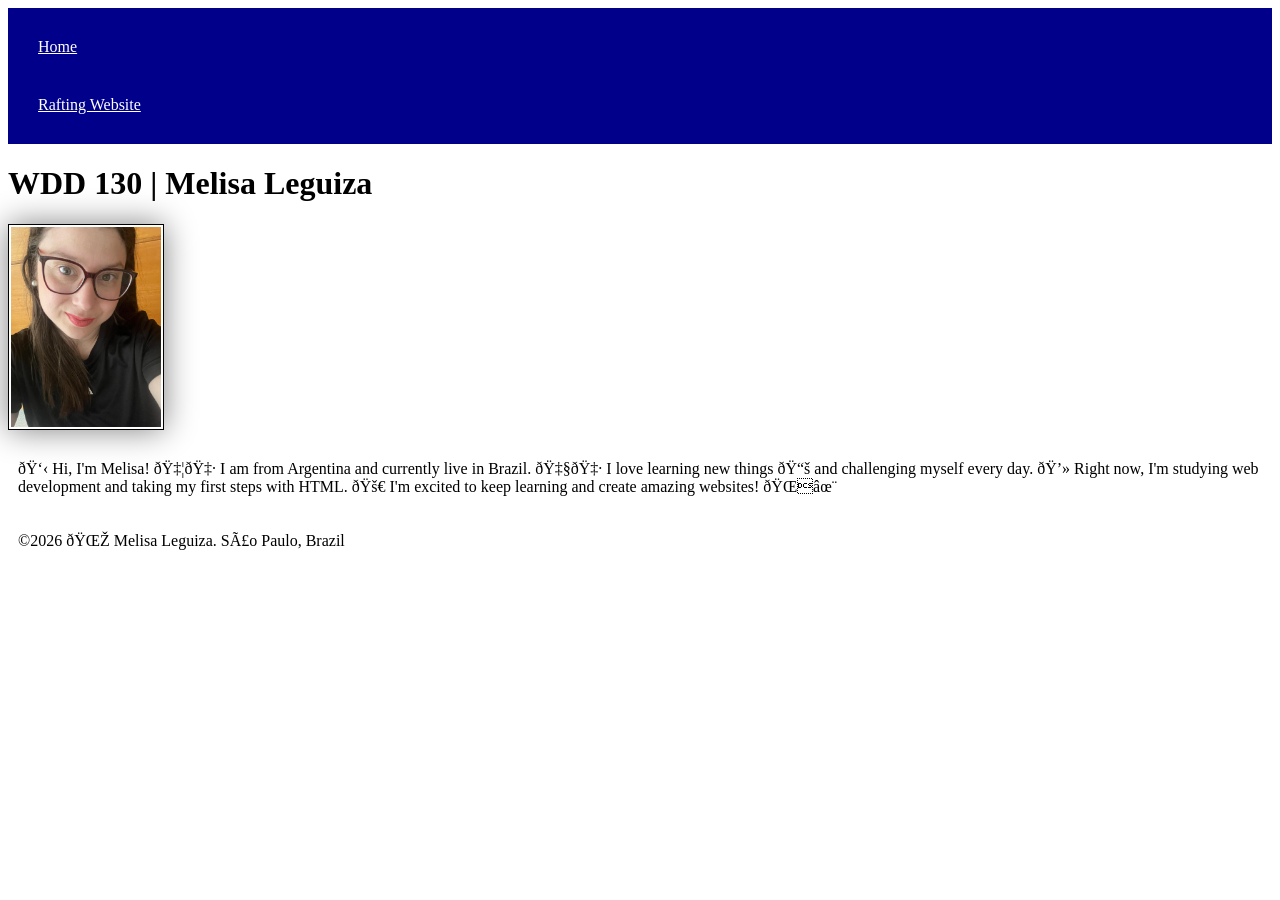
<file: index.html>
<!DOCTYPE html>
<html lang="en">


<head>
    <link rel="stylesheet" href="styles/styles.css" <meta charset="UTF-8">
    <meta name="viewport" content="width=device-width, initial-scale=1.0">
    <title>Melisa Leguiza | WDD 130</title>


</head>

<body>
    <header>
        <nav>
            <a href="#">Home</a>
            <a href="wwr/">Rafting Website</a>
        </nav>
    </header>
    <main>
        <h1> WDD 130 | Melisa Leguiza</h1>
        <img src="images/profile.jpeg" alt="a girl with glasses" width="200">
        <p>👋 Hi, I'm Melisa! 🇦🇷 I am from Argentina and currently live in Brazil. 🇧🇷
            I love learning new things 📚 and challenging myself every day.
            💻 Right now, I'm studying web development and taking my
            first steps with HTML.
            🚀 I'm excited to keep learning and create amazing websites! 🌐✨
        </p>


    </main>
    <footer>
        <p>&copy;2026 🌎 Melisa Leguiza. São Paulo, Brazil</p>
    </footer>
</body>

</html>
</file>
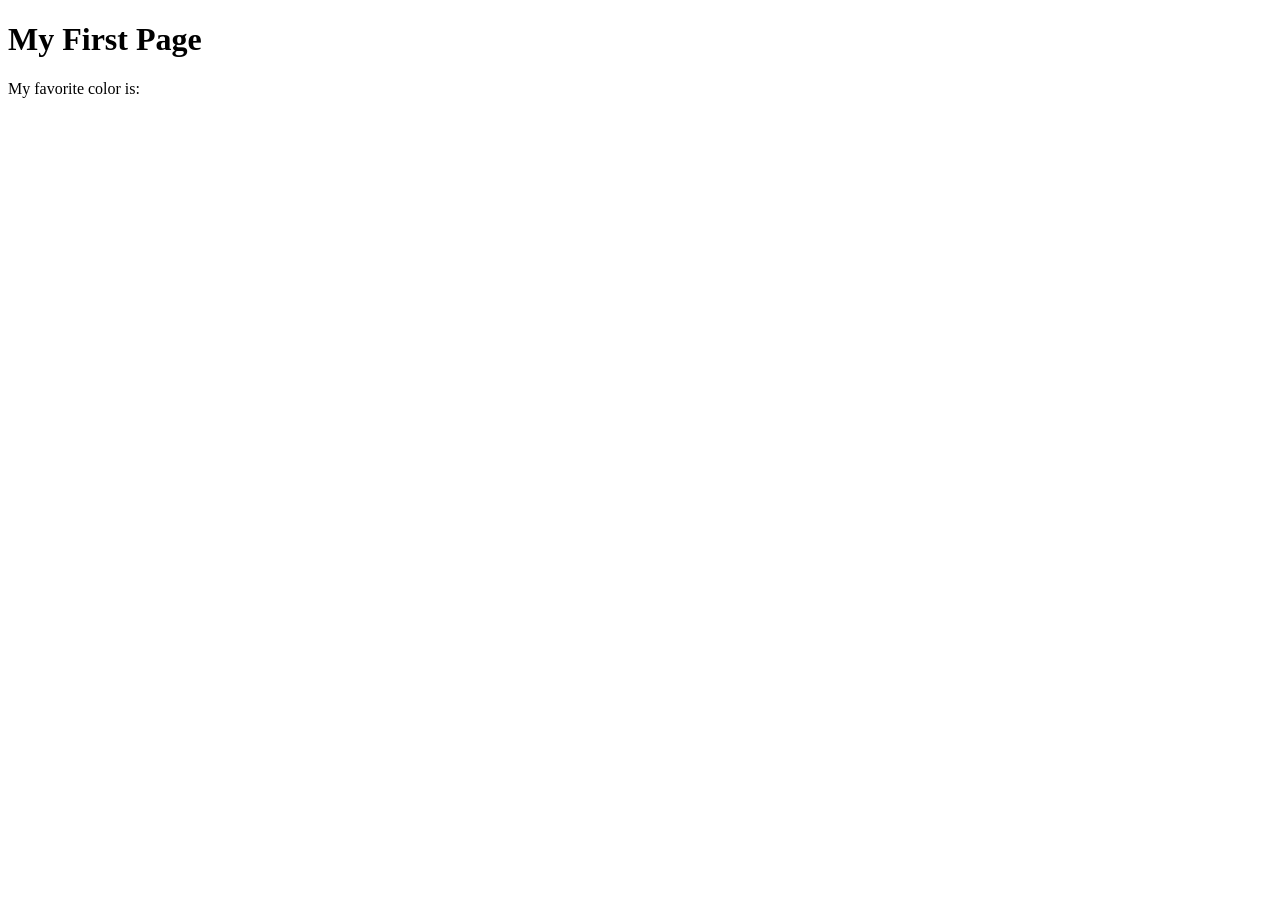
<file: week01/first-page.html>
<!DOCTYPE html>
<html lang="en">
<head>
    <meta charset="UTF-8">
    <meta name="viewport" content="width=device-width, initial-scale=1.0">
    <title>My First Page</title>
</head>
<body>
    <h1>My First Page</h1>
    <p>My favorite color is: </p>
</body>
</html>
</file>
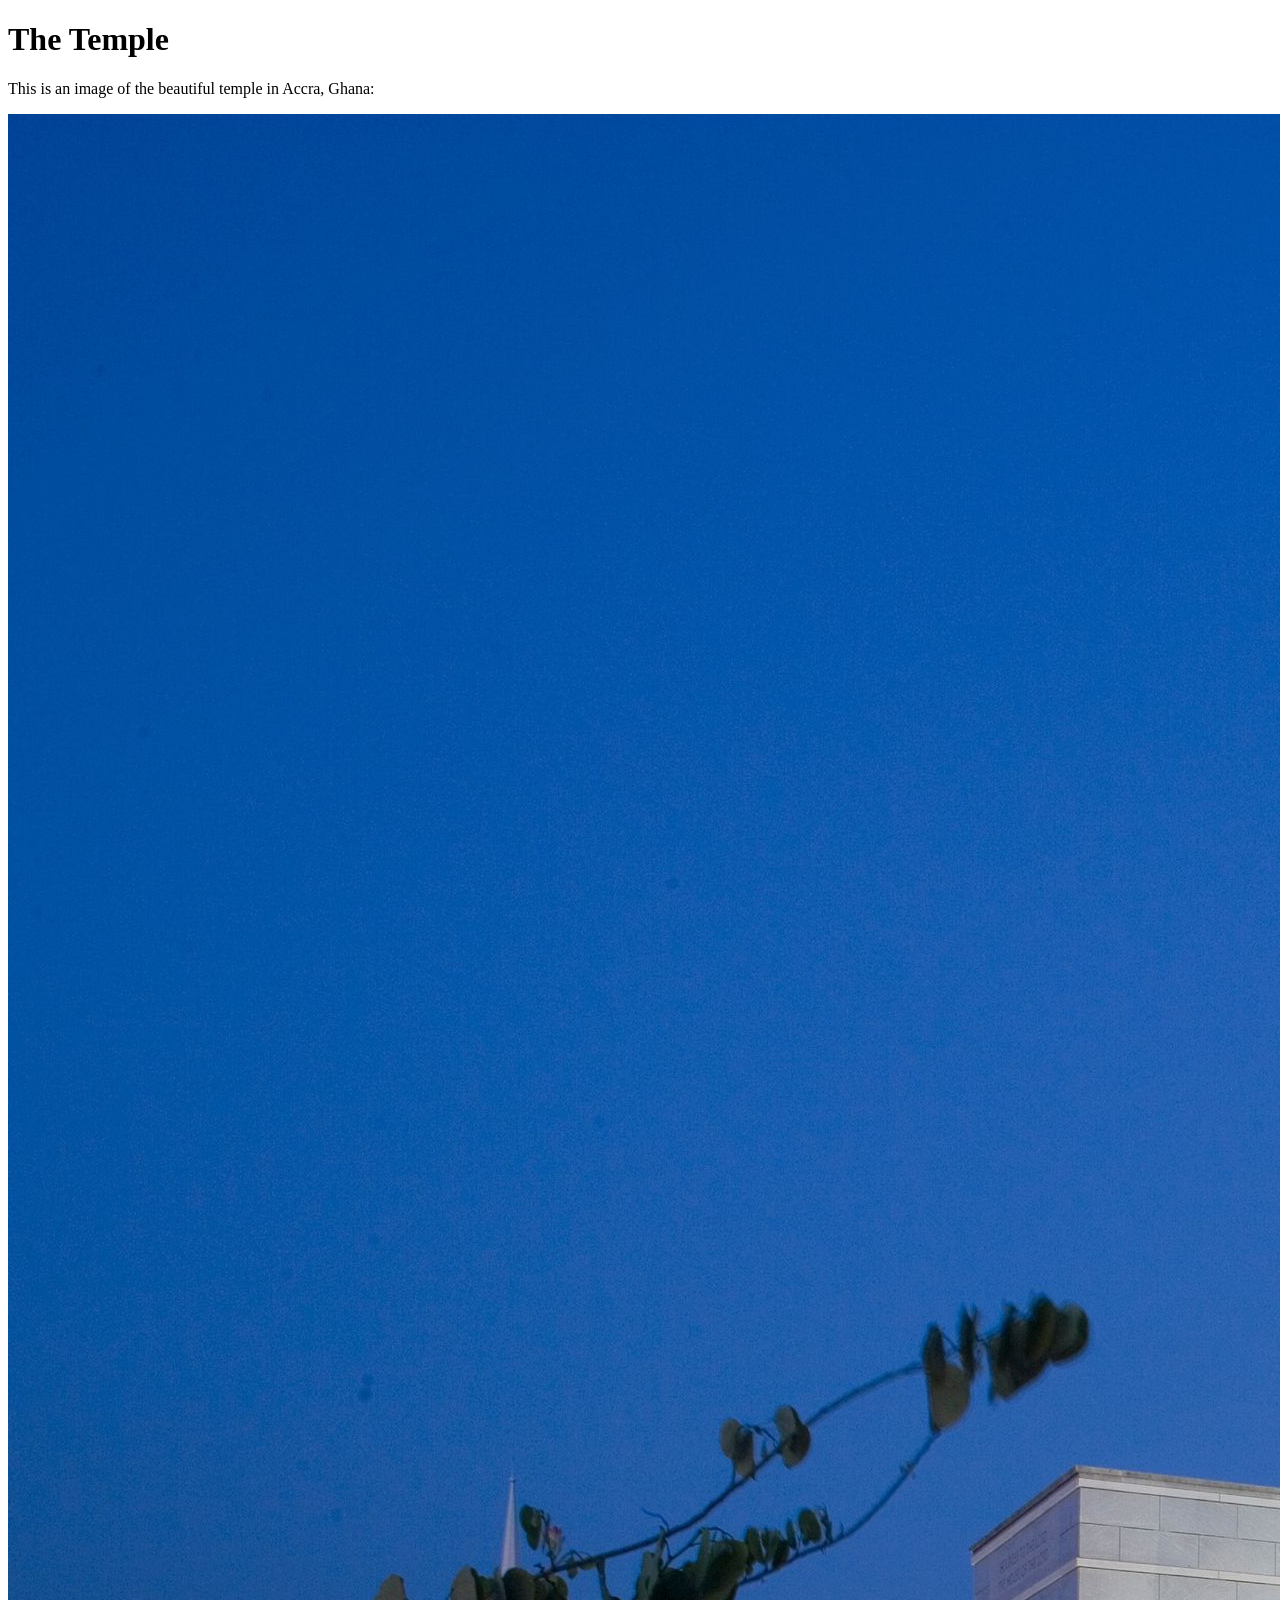
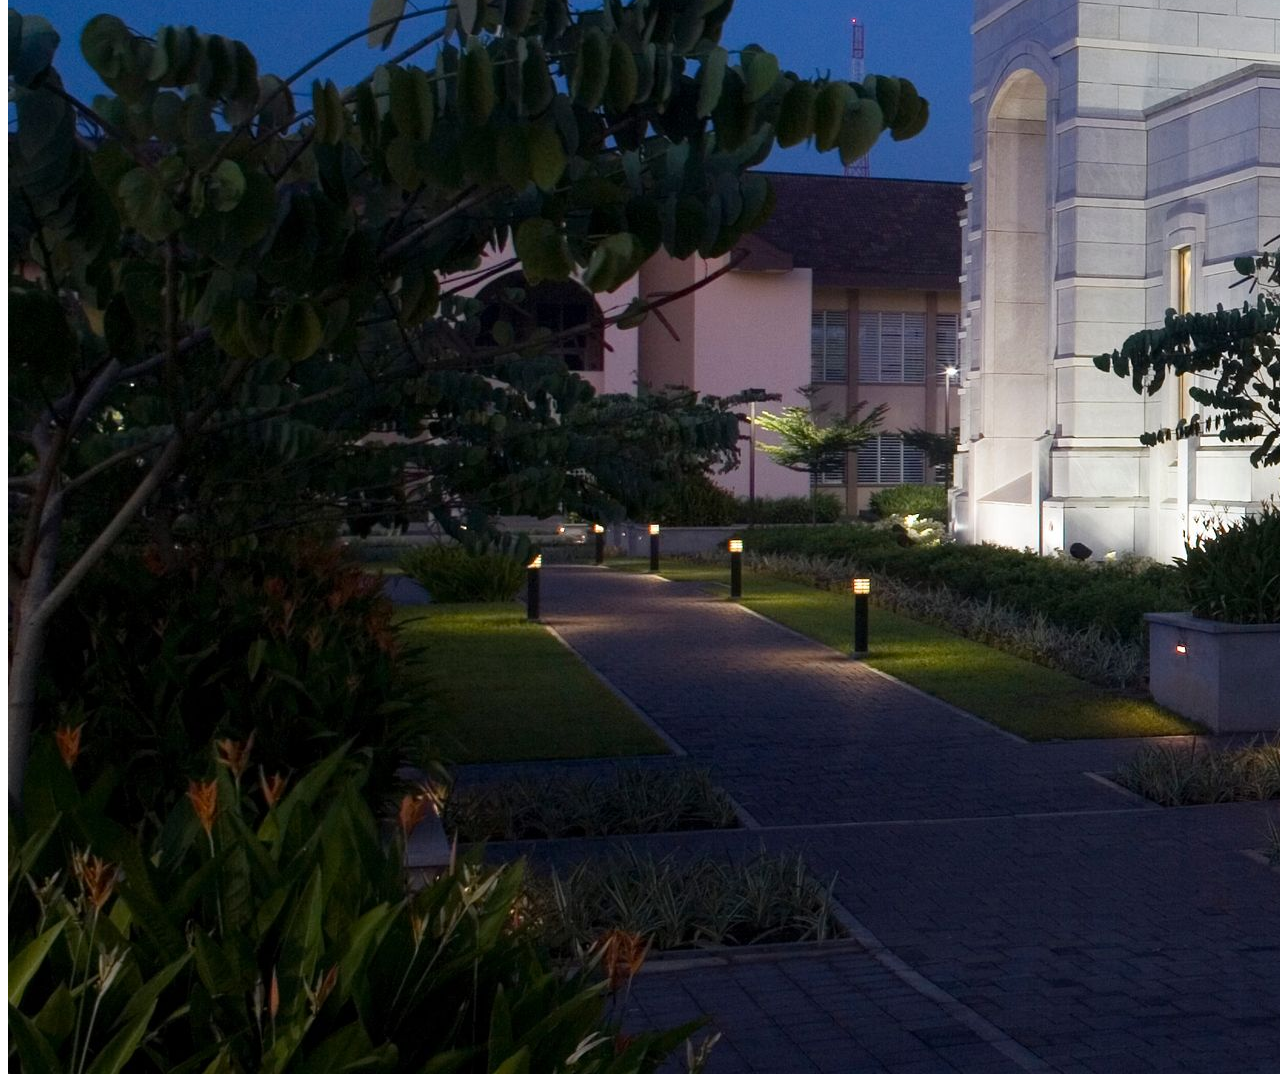
<file: week01/images.html>
<!DOCTYPE html>
<html lang="en">
<head>
    <meta charset="UTF-8">
    <meta name="viewport" content="width=device-width, initial-scale=1.0">
    <title>Temple Image</title>
</head>
<body>
    <h1>The Temple</h1>
    <p>This is an image of the beautiful temple in Accra, Ghana:</p>
    <img src="images/temple-large.jpeg" alt="The Accra Ghana Temple">
    
</body>
</html>
</file>
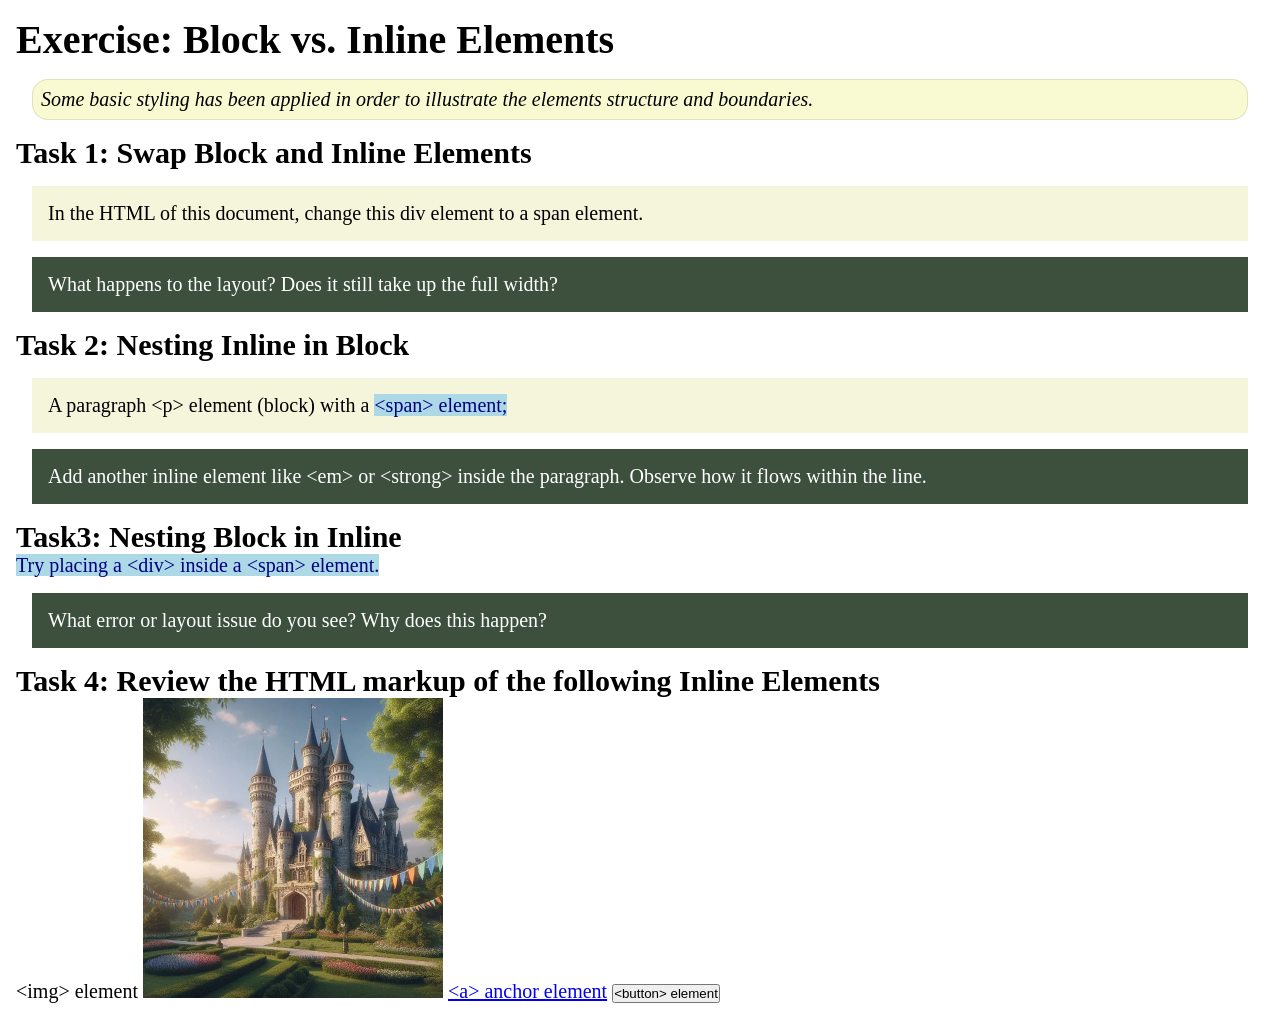
<file: week02/block-vs-inline.html>
<!DOCTYPE html>
<html lang="en">

<head>
    <meta charset="UTF-8">
    <meta name="viewport" content="width=device-width, initial-scale=1.0">
    <title>Exercise: Block vs. Inline Elements</title>
    <link rel="stylesheet" href="styles/block-vs-inline.css">
</head>

<body>
    <main>
        <h1>Exercise: Block vs. Inline Elements</h1>
        <p class="note">Some basic styling has been applied in order to illustrate the elements structure and
            boundaries.</p>

        <h2>Task 1: Swap Block and Inline Elements</h2>
        <div>In the HTML of this document, change this div element to a span element.</div>

        <p class="question">What happens to the layout? Does it still take up the full width?</p>

        <h2>Task 2: Nesting Inline in Block</h2>
        <p>A paragraph &lt;p&gt; element (block) with a <span>&lt;span&gt; element;</span></p>
        <p class="question">Add another inline element like &lt;em&gt; or &lt;strong&gt; inside the paragraph. Observe
            how it flows within the line.</p>

        <h2>Task3: Nesting Block in Inline</h2>
        <span>Try placing a &lt;div&gt; inside a &lt;span&gt; element.</span>
            <p class="question">What error or layout issue do you see? Why does this happen?</p>


            <h2>Task 4: Review the HTML markup of the following Inline Elements</h2>
        &lt;img&gt; element
        <img src="images/castle.webp" alt="placeholder image (images are inline)" width="300" height="300">
        <a href="https://churchofjesuschrist.org">&lt;a&gt; anchor element</a>
        <button type="button">&lt;button&gt; element</button>
    </main>
</body>

</html>
</file>
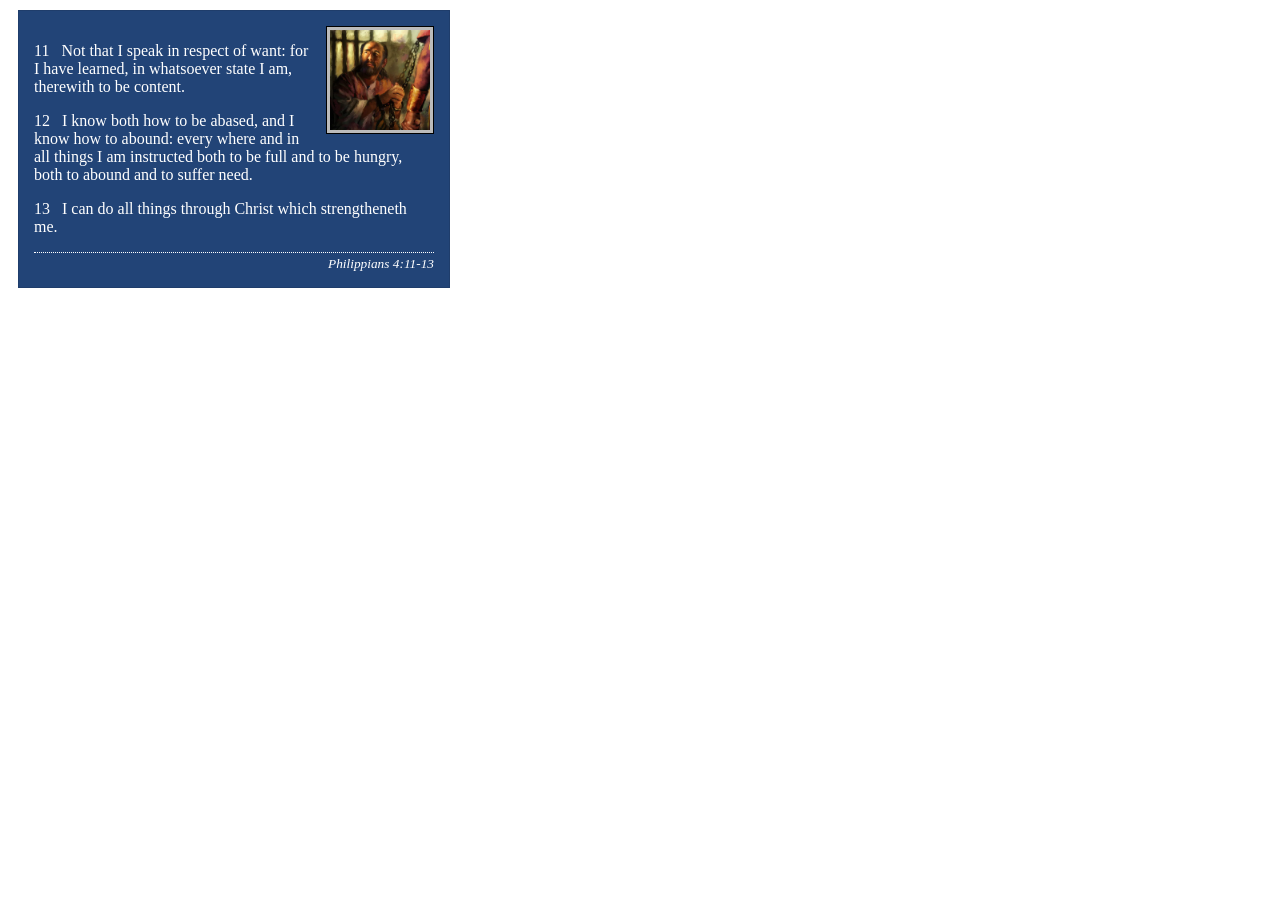
<file: week02/box-model-solution.html>
<!DOCTYPE html>
<html lang="en">

<head>
    <link rel="stylesheet" href="">
    <meta charset="UTF-8">
    <meta name="viewport" content="width=device-width, initial-scale=1.0">
    <title>Box Model Activity</title>
    <link rel="stylesheet" href="styles/box-model-solution.css">
</head>

<body>
    <main>
        <div class="callout">
            <img src="images/apostle-paul-imprisoned.webp"
              alt="Paul the Apostle - Imprisoned in Rome" width="200" height="200">
            <blockquote>
                <p>11 &nbsp; Not that I speak in respect of want: for I have learned, in whatsoever
                    state I am, therewith to be content.</p>
                <p>12 &nbsp; I know both how to be abased, and I know how to abound: every where and
                    in all things I am instructed both to be full and to be hungry, both to abound
                    and to suffer need.</p>
                <p>13 &nbsp; I can do all things through Christ which strengtheneth me.</p>
            </blockquote>
            <cite>Philippians 4:11-13</cite>
        </div>
    </main>
</body>

</html>
</file>
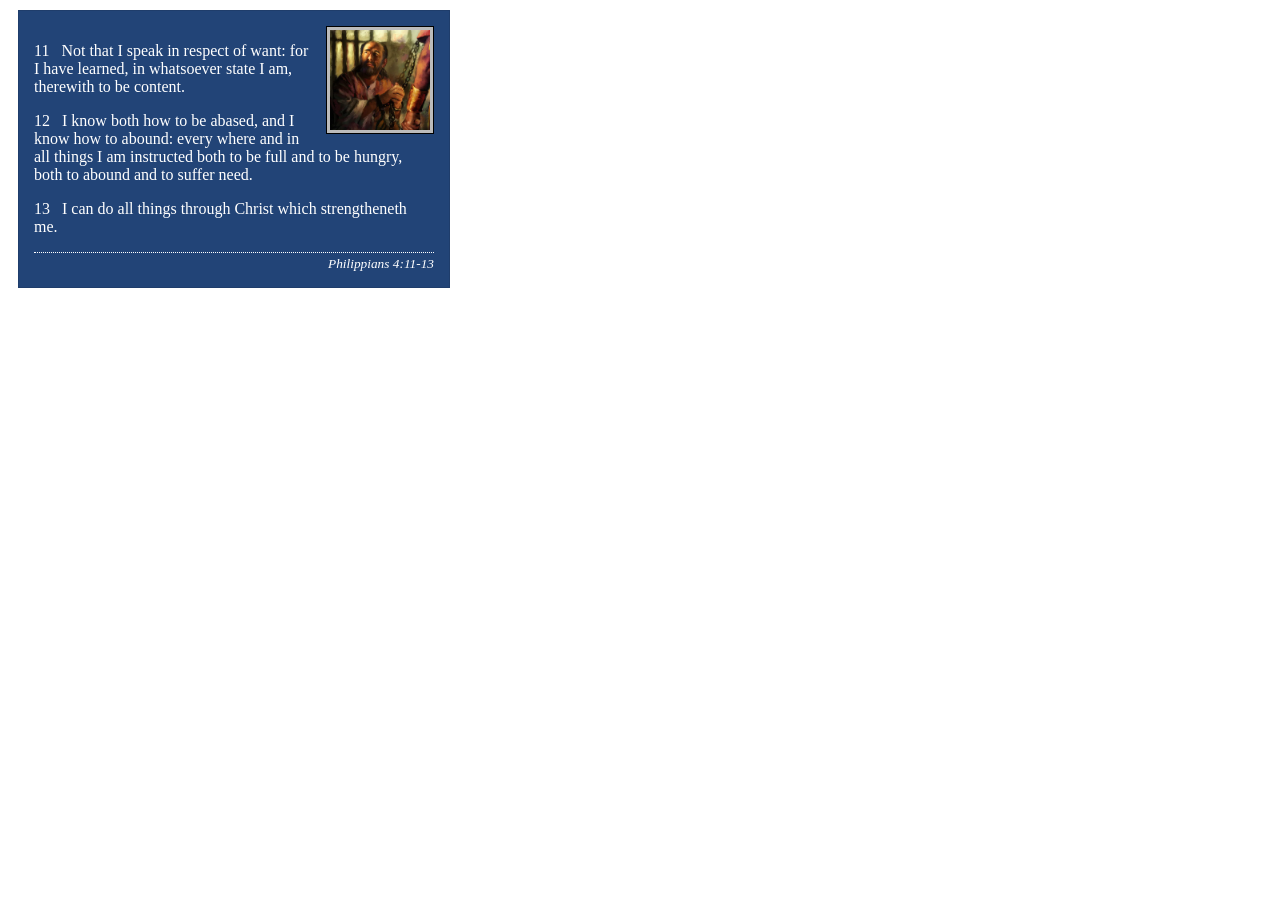
<file: week02/box-model.html>
<!DOCTYPE html>
<html lang="en">

<head>
    <link rel="stylesheet" href="styles/box-model.css">
    <meta charset="UTF-8">
    <meta name="viewport" content="width=device-width, initial-scale=1.0">
    <title>Box Model Activity</title>
</head>

<body>
    <main>
        <div class="callout">
            <img src="images/apostle-paul-imprisoned.webp"
              alt="Paul the Apostle - Imprisoned in Rome" width="200" height="200">
            <blockquote>
                <p>11 &nbsp; Not that I speak in respect of want: for I have learned, in whatsoever
                    state I am, therewith to be content.</p>
                <p>12 &nbsp; I know both how to be abased, and I know how to abound: every where and
                    in all things I am instructed both to be full and to be hungry, both to abound
                    and to suffer need.</p>
                <p>13 &nbsp; I can do all things through Christ which strengtheneth me.</p>
            </blockquote>
            <cite>Philippians 4:11-13</cite>
        </div>
    </main>
</body>

</html>
</file>
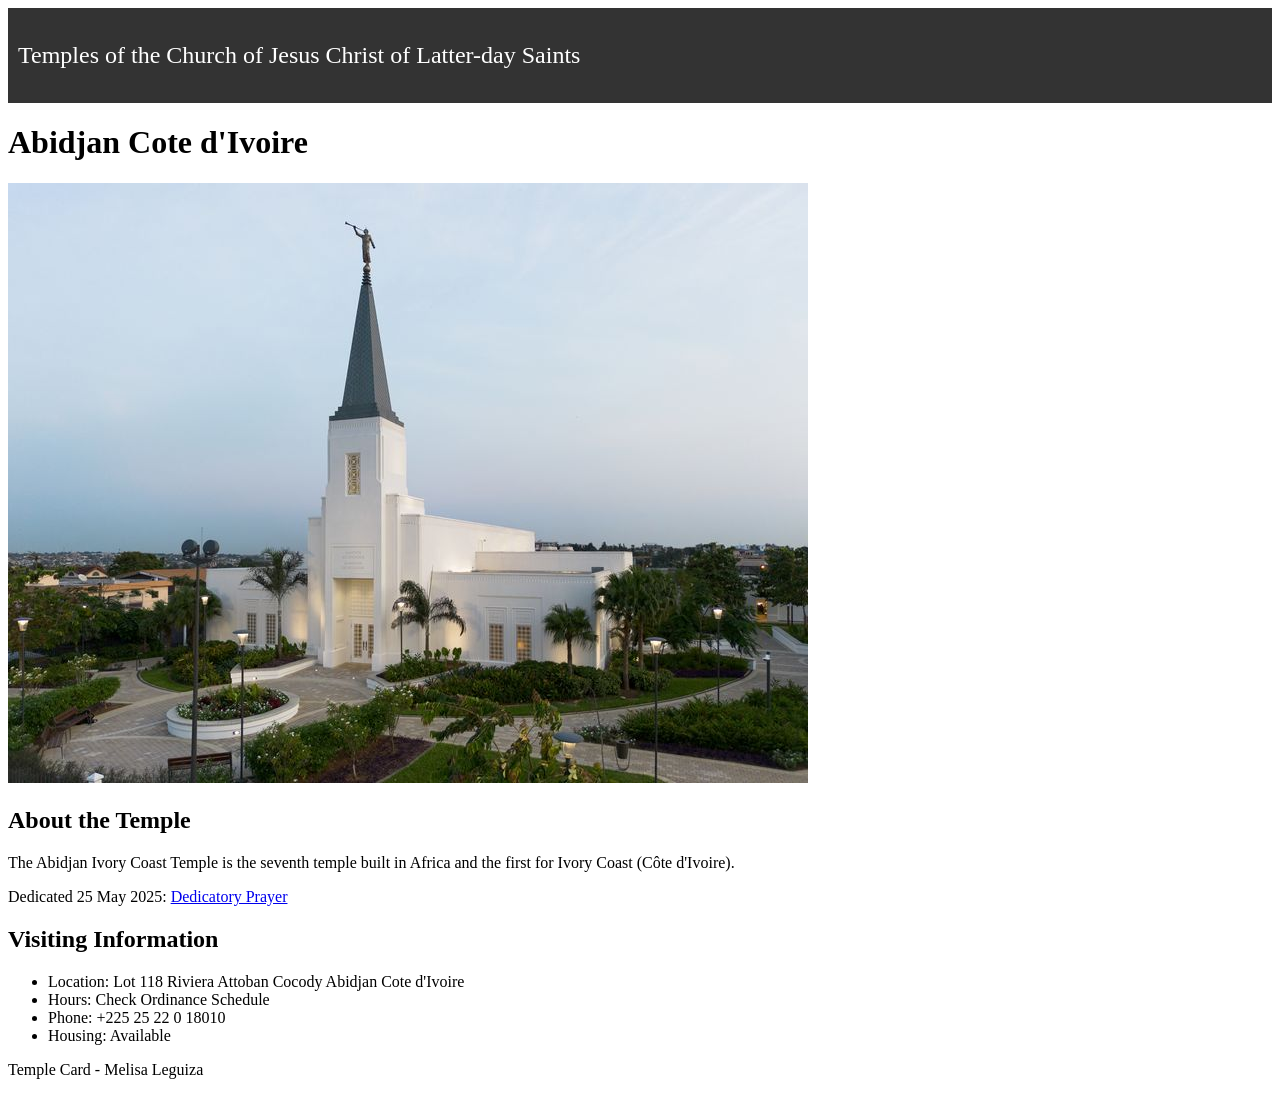
<file: week02/temple.html>
<!DOCTYPE html>
<html lang="en">

<head>
    <link rel="stylesheet" href="styles/temple.css">
    <meta charset="UTF-8">
    <meta name="viewport" content="width=device-width, initial-scale=1.0">
    <title>Temple Card - Abidjan Cote d'Ivoire</title>
</head>

<body>
    <header>
        <p>Temples of the Church of Jesus Christ of Latter-day Saints</p>
    </header>
    <main>
        <h1>Abidjan Cote d'Ivoire</h1>
        <picture>
            <img src="images/abidjan-ivory-coast.jpeg" alt="Abidjan Cote d'Ivoire Temple">
        </picture>
        <section>
            <h2>About the Temple</h2>
            <p>The Abidjan Ivory Coast Temple is the seventh temple built in Africa and the first
                for Ivory Coast (Côte
                d'Ivoire).</p>
            <p>Dedicated 25 May 2025: <a
                  href="https://www.churchofjesuschrist.org/temples/dedicatory-prayer/abidjan-ivory-coast-temple/2025-05-25?lang=eng"
                  target="_blank" rel="noopener noreferrer">Dedicatory Prayer</a></p>
        </section>
        <section>
            <h2>Visiting Information</h2>
            <ul>
                <li>Location: Lot 118 Riviera Attoban Cocody Abidjan Cote d'Ivoire</li>
                <li>Hours: Check Ordinance Schedule</li>
                <li>Phone: +225 25 22 0 18010</li>
                <li>Housing: Available</li>
            </ul>
        </section>
    </main>
    <footer>
        <p>Temple Card - Melisa Leguiza</p>
    </footer>
</body>

</html>
</file>
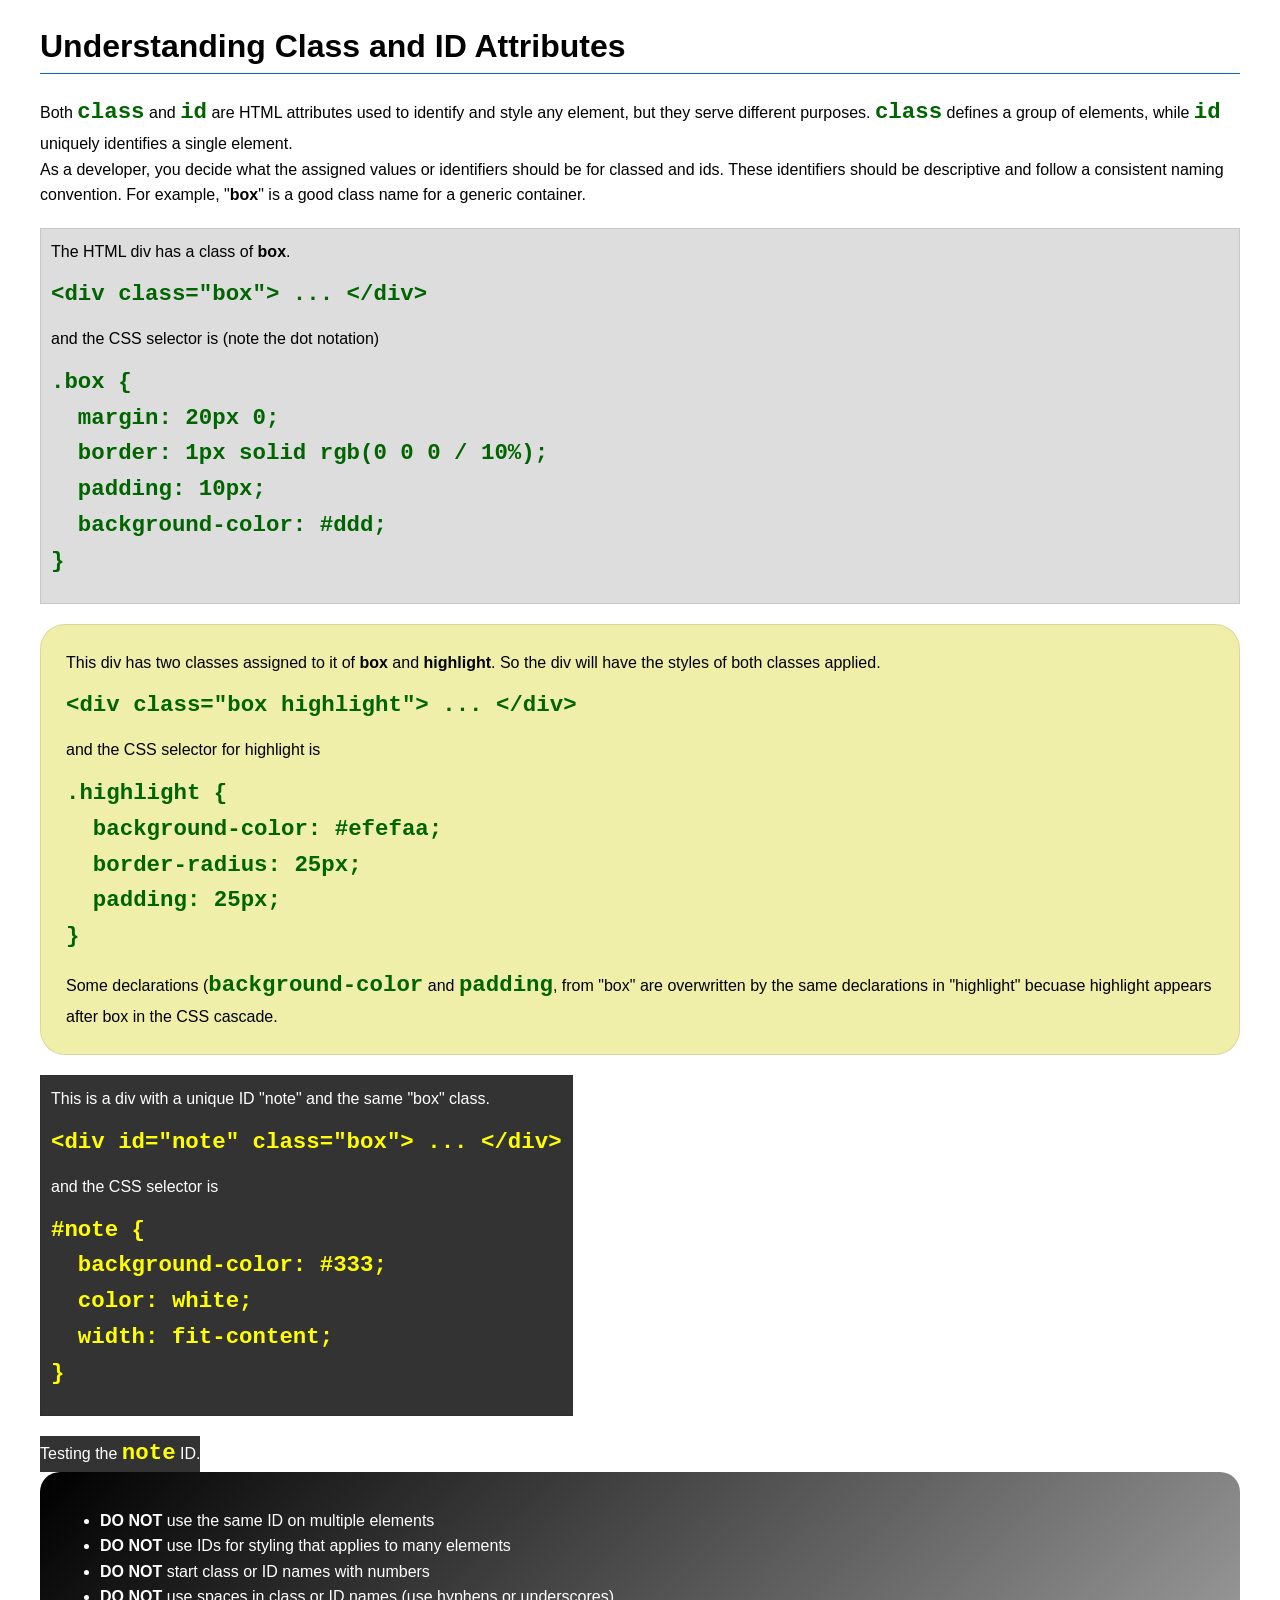
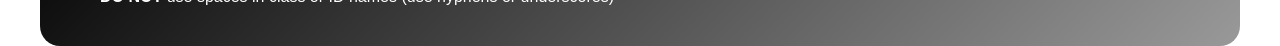
<file: week03/class-and-id.html>
<!DOCTYPE html>
<html lang="en">

<head>
    <meta charset="UTF-8">
    <meta name="viewport" content="width=device-width, initial-scale=1.0">
    <title>Class vs ID Attributes</title>
    <link rel="stylesheet" href="styles/class-and-id.css">
</head>

<body>
    <h1>Understanding Class and ID Attributes</h1>
    <p>Both <code>class</code> and <code>id</code> are HTML attributes used to identify and style any element, but they
        serve different purposes. <code>class</code> defines a group of elements, while <code>id</code> uniquely
        identifies a single element.</p>
    <p>As a developer, you decide what the assigned values or identifiers should be for classed and ids. These
        identifiers should be
        descriptive and follow a consistent naming convention. For example, "<strong>box</strong>" is a good class name
        for a generic container.</p>
    <div class="box">
        <p>The HTML div has a class of <strong>box</strong>.</p>
        <pre><code class="html">&lt;div class="box"&gt; ... &lt;/div&gt;</code></pre>
        and the CSS selector is (note the dot notation)
        <pre><code class="css">.box {
  margin: 20px 0;
  border: 1px solid rgb(0 0 0 / 10%);
  padding: 10px;
  background-color: #ddd; 
}</code></pre>
    </div>

    <div class="box highlight">
        <p>This div has two classes assigned to it of <strong>box</strong> and <strong>highlight</strong>. So the div
            will have the styles of both classes applied.</p>
        <pre><code class="html">&lt;div class="box highlight"&gt; ... &lt;/div&gt;</code></pre>
        and the CSS selector for highlight is
        <pre><code class="css">.highlight {
  background-color: #efefaa;
  border-radius: 25px;
  padding: 25px;
}</code></pre>
<p>Some declarations (<code>background-color</code> and <code>padding</code>, from "box" are overwritten by the same declarations in "highlight" becuase highlight appears after box in the CSS cascade.</p>
    </div>

    <div id="note" class="box">
        <p>This is a div with a unique ID "note" and the same "box" class.</p>
        <pre><code class="html">&lt;div id="note" class="box"&gt; ... &lt;/div&gt;</code></pre>
        and the CSS selector is
        <pre><code class="css">#note {
  background-color: #333;
  color: white;
  width: fit-content;
}</code></pre>
    </div>

    <div id="note">
        <p>Testing the <code>note</code> ID.</p>
    </div>

    <section id="best-practice">
        <ul>
            <li><strong>DO NOT</strong> use the same ID on multiple elements</li>
            <li><strong>DO NOT</strong> use IDs for styling that applies to many elements</li>
            <li><strong>DO NOT</strong> start class or ID names with numbers</li>
            <li><strong>DO NOT</strong> use spaces in class or ID names (use hyphens or underscores)</li>
        </ul>
    </section>




</body>

</html>
</file>
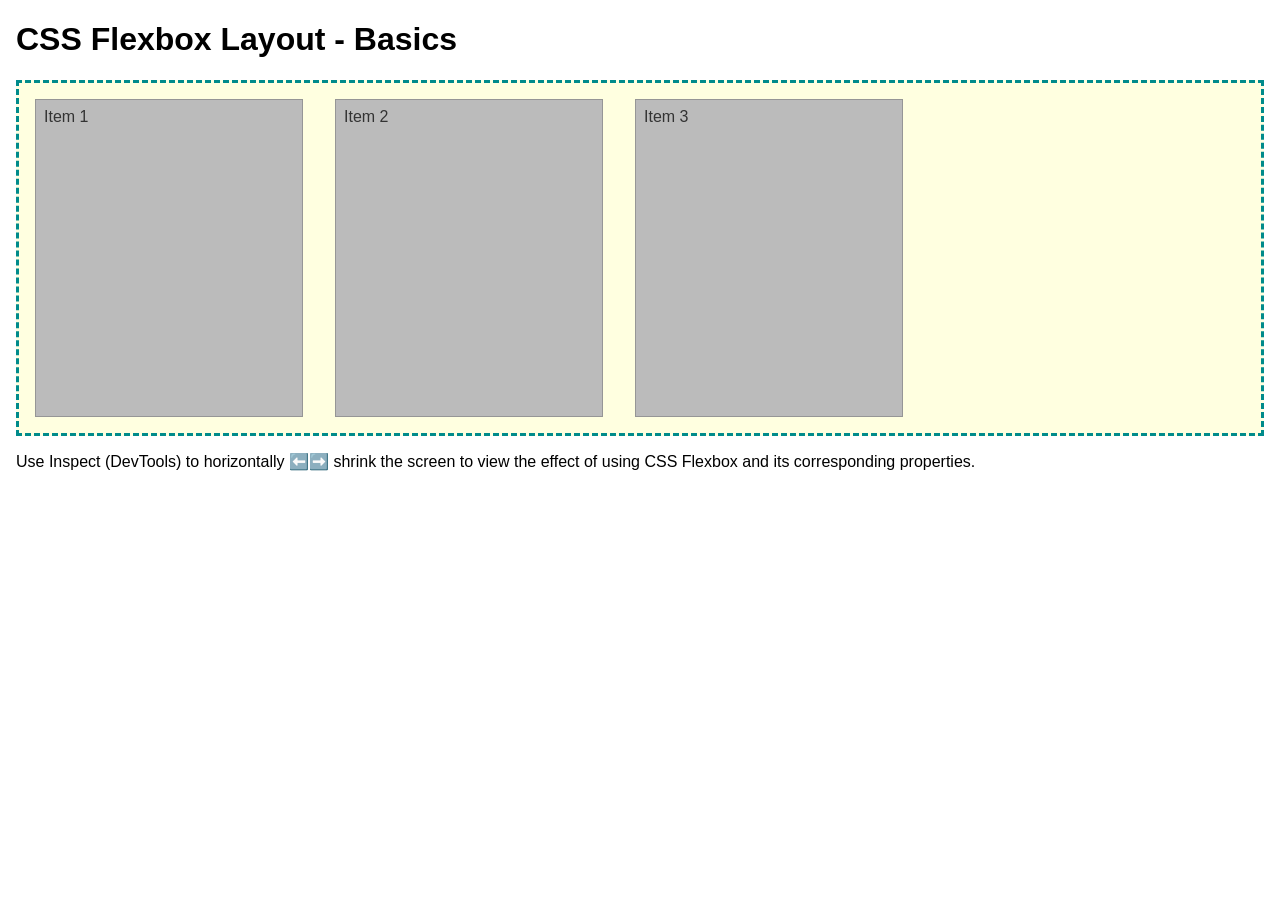
<file: week04/flexbox-layout.html>
<!DOCTYPE html>
<html lang="en">
<head>
    <meta charset="UTF-8">
    <meta name="viewport" content="width=device-width, initial-scale=1.0">
    <title>CSS Flexbox Layout - Basics</title>
    <link rel="stylesheet" href="styles/flexbox.css">
</head>
<body>
    <main>
        <h1>CSS Flexbox Layout - Basics</h1>
        <div class="flex-container">
            <div class="flex-item item1">Item 1</div>
            <div class="flex-item item2">Item 2</div>
            <div class="flex-item item3">Item 3</div>
        </div>
        <p>Use Inspect (DevTools) to horizontally ⬅️➡️ shrink the screen to view the effect of using CSS Flexbox and its corresponding properties.</p>
    </main>
</body>
</html>
</file>
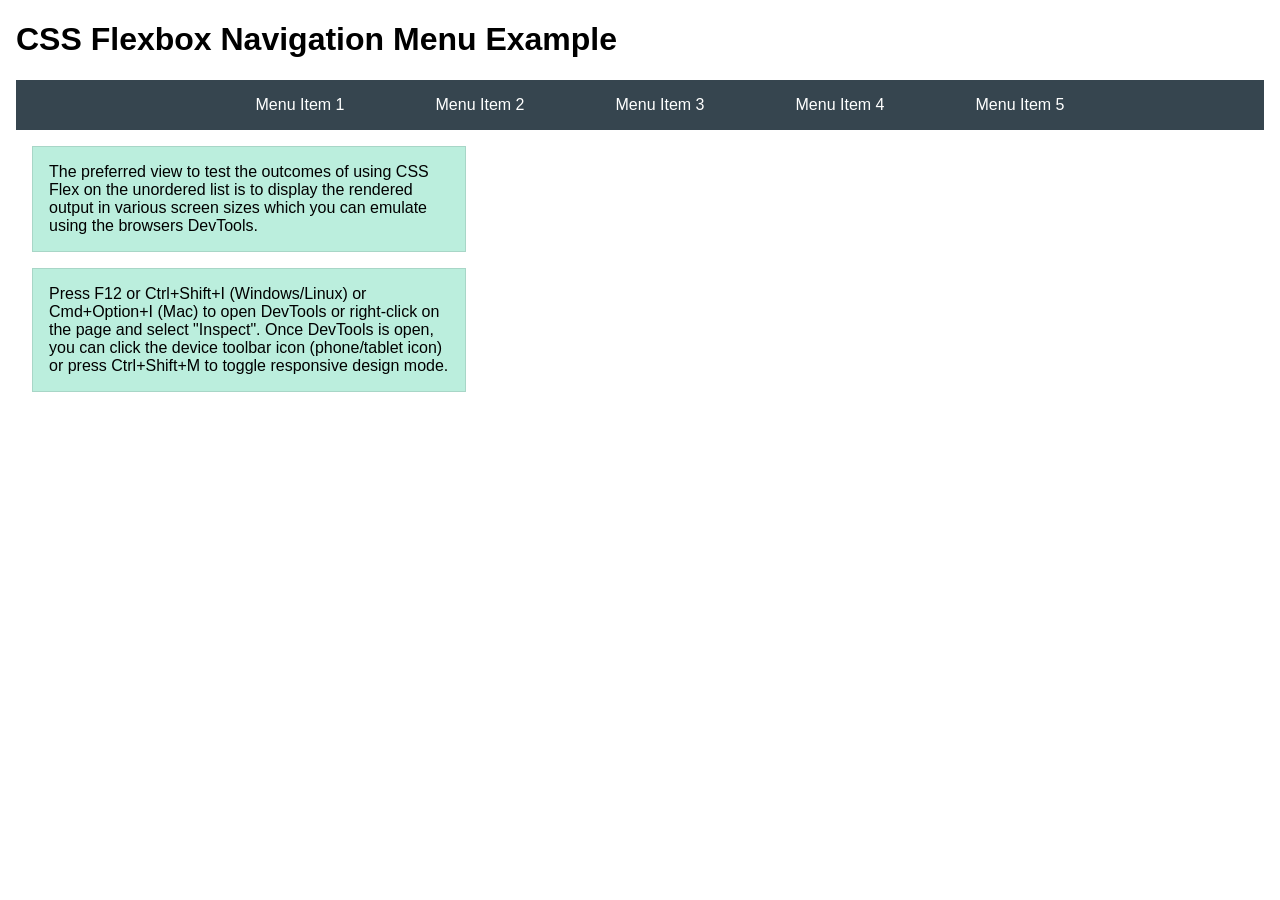
<file: week04/flexbox-menu.html>
<!DOCTYPE html>
<html lang="en">
<head>
    <meta charset="UTF-8">
    <meta name="viewport" content="width=device-width, initial-scale=1.0">
    <title>CSS Flexbox - Navigation Menu</title>
    <link rel="stylesheet" href="styles/flexbox-menu.css">
</head>
<body>
    <main>
        <h1>CSS Flexbox Navigation Menu Example</h1>
        <nav>
            <ul>
                <li><a href="#">Menu Item 1</a></li>
                <li><a href="#">Menu Item 2</a></li>
                <li><a href="#">Menu Item 3</a></li>
                <li><a href="#">Menu Item 4</a></li>
                <li><a href="#">Menu Item 5</a></li>
            </ul>
        </nav>
        <p>The preferred view to test the outcomes of using CSS Flex on the unordered list is to display the rendered output in various screen sizes which you can emulate using the browsers DevTools.</p>

        <p>Press F12 or Ctrl+Shift+I (Windows/Linux) or Cmd+Option+I (Mac) to open DevTools or right-click on the page and select "Inspect". Once DevTools is open, you can click the device toolbar icon (phone/tablet icon) or press Ctrl+Shift+M to toggle responsive design mode.</p>

                      
        
    </main>
</body>
</html>
</file>
<file: styles/styles.css>
nav {
    background-color: darkblue;
    padding: 10px;
}

nav a {
    color: white;
    display: block;
    padding: 20px;
}

img {
    width: 150px;
    height: auto;
    border: 1px solid black;
    padding: 2px;
    box-shadow: 0 0 30px gray;
}

p {
    padding: 10px;
}
</file>
<file: week02/styles/block-vs-inline.css>
* {
    margin: 0;
    padding: 0;
}

body {
    font-size: 20px;
    margin: 1rem;
}

p,
div {
    background-color: beige;
    margin: 1rem;
    padding: 1rem;
}

span {
    color: navy;
    background-color: lightblue;
}

code {
    margin: 0;
    padding: 0;
    color: green;
    font-size: 1.2rem;
}

.note {
    font-style: italic;
    background-color: lightgoldenrodyellow;
    border-radius: 1rem;
    border: 1px solid rgb(0 0 0 / 10%);
    margin: 1rem;
    padding: .5rem;
}

.question {
    background-color: #3d503d;
    color: #fff;
}
</file>
<file: week02/styles/box-model-solution.css>
.callout {
    max-width: 400px;
    margin: 10px;
    border: 1px solid rgba(0, 0, 0, .1);
    padding: 15px;
    background-color: #247;
    color: #fff;
}

.callout img {
    float: right;
    margin: 0 0 10px 15px;
    border: 1px solid #000;
    padding: 3px;
    background-color: #bbb;
    width: 100px;
    height: auto;

}

blockquote {
    margin: 0;
}

cite {
    display: block;
    border-top: 1px dotted #fff;
    padding-top: 3px;
    text-align: right;
    font-size: smaller;
}
</file>
<file: week02/styles/box-model.css>
.callout {
    max-width: 400px;
    margin: 10px;
    border: 1px solid rgba(0, 0, 0, .1);
    padding: 15px;
    background-color: #247;
    color: #fff;
}

.callout img {
    float: right;
    margin: 0 0 10px 15px;
    border: 1px solid #000;
    padding: 3px;
    background-color: #bbb;
    width: 100px;
    height: auto;

}

blockquote {
    margin: 0;
}

cite {
    display: block;
    border-top: 1px dotted #fff;
    padding-top: 3px;
    text-align: right;
    font-size: smaller;
}
</file>
<file: week02/styles/temple.css>
header {
    background: #333;
    color: #fff;
    padding: 10px;
    font-size: 1.5rem;
}
</file>
<file: week03/styles/class-and-id.css>
body {
    font-family: Arial, sans-serif;
    line-height: 1.6;
    margin: 0;
    padding: 0 40px;
}

h1 {
    border-bottom: 1px solid rgb(0 110 182);
    padding-bottom: 0;
}



p {
    margin: 0;
}

code {
    color: darkgreen;
    font-weight: 700;
    font-size: 1.4rem;
}

/* Class examples - can be reused */

.box {
    margin: 20px 0;
    border: 1px solid rgb(0 0 0 / 10%);
    padding: 10px;
    background-color: #ddd; /* this is shorthand for #dddddd */
}

.highlight {
    background-color: #efefaa;
    border-radius: 25px;
    padding: 25px;
}

/* ID examples - should be unique */

#note {
    background-color: #333;
    color: white;
    width: fit-content;
}

#note code {
    color: yellow;
}

#best-practice {
    background: linear-gradient(135deg, #000 0%, #999 100%);
    color: white;
    border-radius: 20px;
    padding: 20px
}
</file>
<file: week04/styles/flexbox.css>
body {
    font-family: Helvetica, Arial, sans-serif;
    margin: 1rem;
}

.flex-container {
    border: 3px dashed darkcyan;
    background-color: lightyellow;
    display: flex;
    flex-wrap: wrap;
}

.flex-item {
    width: 250px;
    margin: 1rem;
    border: 1px solid rgb(0 0 0 / 20%);
    padding: 0.5rem;
    background-color: #bbb;
    color: #333;
}

.item1 {
    min-height: 100px;
}

.item2 {
    min-height: 200px;
}

.item3 {
    min-height: 300px;
}
</file>
<file: week04/styles/flexbox-menu.css>
body {
    font-family: Helvetica, Arial, sans-serif;
    margin: 1rem;
}

nav {
    background-color: #36454f;
}

nav ul {
    list-style-type: none;
    display: flex;
    flex-wrap: wrap;
    max-width: 900px;
    margin: 0 auto;
    justify-content: space-around;
    align-items: center;
}

nav a {
    display: block;
    color: #fff;
    text-align: center;
    padding: 1rem;
    text-decoration: none;
}

p {
    margin: 1rem;
    border: 1px solid rgb(0 0 0 / 10%);
    padding: 1rem;
    background-color: #bed;
    max-width: 400px;
}

#devtools-btn {
    background-color: #36454f;
    color: white;
    border: none;
    padding: 12px 24px;
    margin: 1rem;
    font-size: 16px;
    font-family: Helvetica, Arial, sans-serif;
    border-radius: 4px;
    cursor: pointer;
    transition: background-color 0.3s ease;
}

#devtools-btn:hover {
    background-color: #4a5a6a;
}

#devtools-btn:active {
    background-color: #2a3a4a;
}
</file>
